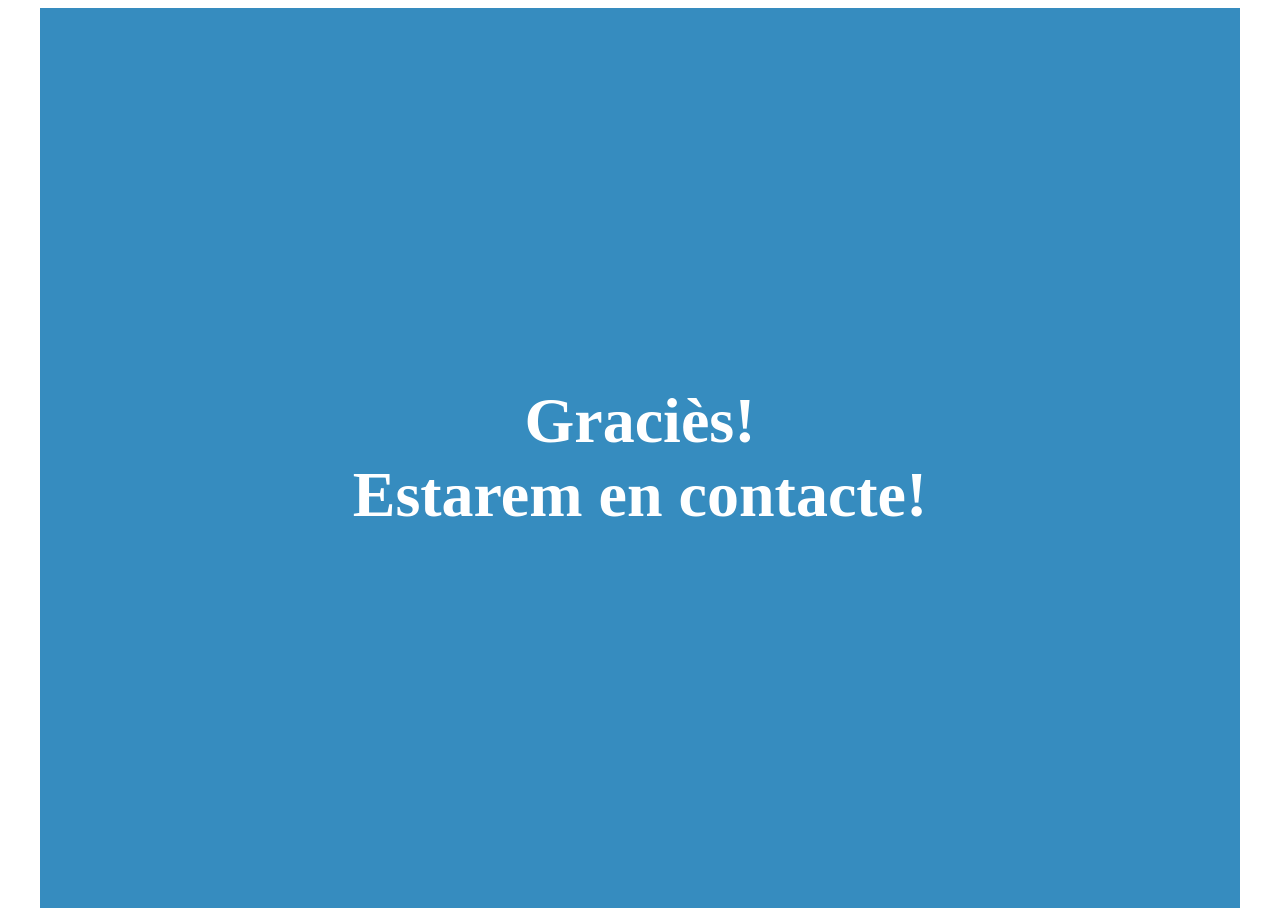
<file: thanks.html>
<!DOCTYPE html>
<html lang="en">
<head>
    <meta charset="UTF-8">
    <meta name="viewport" content="width=device-width, initial-scale=1.0">
    <title>Thanks</title>
  <style>
      .cont {background-color: #368cbf; width: 1200p; display: flex; align-items: center; justify-content: center; height: 100vh; width: 1200px; margin: auto;}
      h1 {font-size: 4rem; font-family: Ariel; color: white; text-align: center;}
  </style>
</head>
<body>
    <div class="cont">
    <h1>Graciès!<br> Estarem en contacte!</h1>
    </div>
    <script>

        function jumpAway (){
            window.location = "index.html";
        }
        setTimeout(jumpAway, 3000);


    </script>
</body>
</html>
</file>
